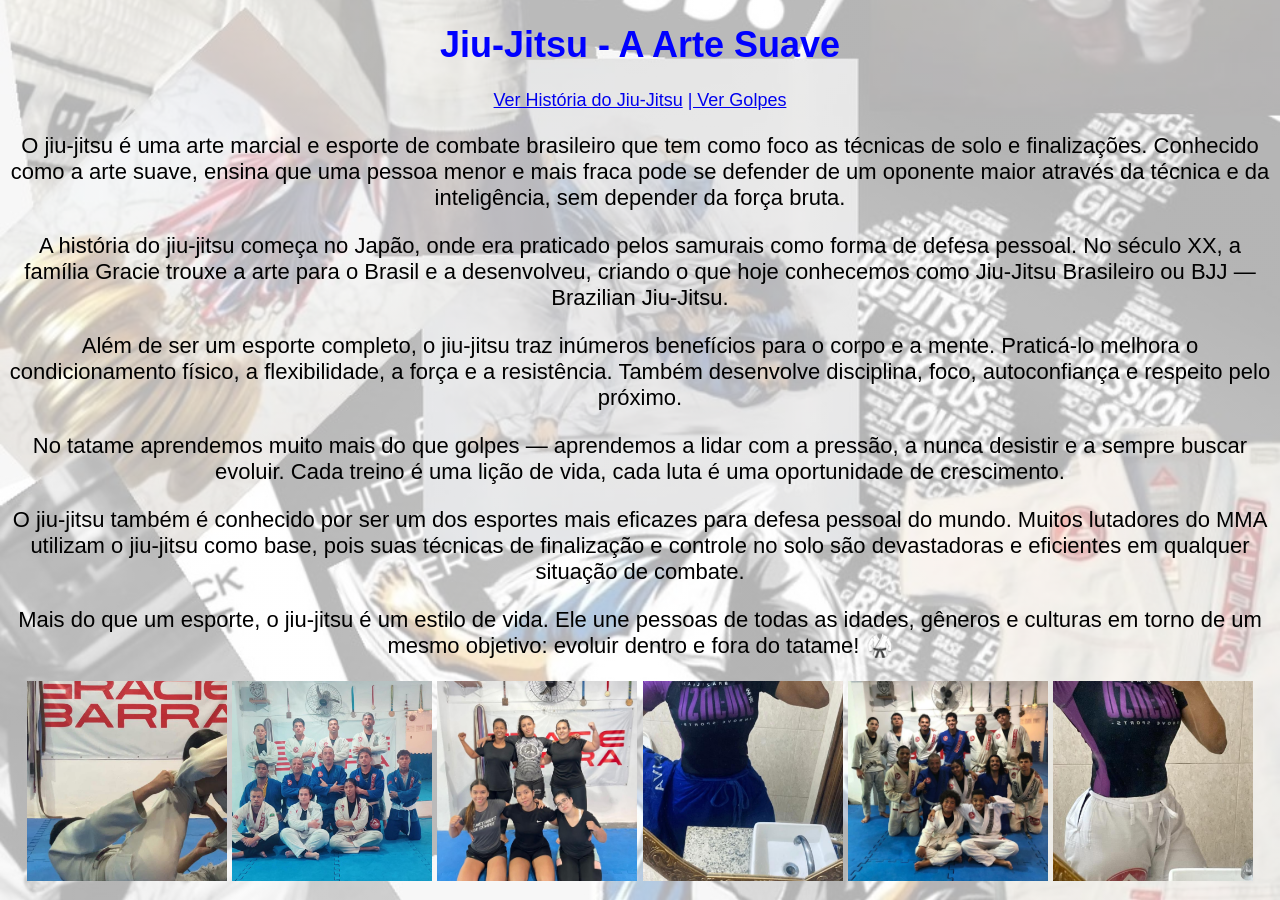
<file: index.html>
<!doctype html>
<html>
    <head>
        <title>Jiu-Jitsu - A Arte Suave</title>
        <style>
            body {
                text-align: center;
                font-family: Arial;
                font-size: 18px;
                background-image: linear-gradient(
                rgba(255,255,255,0.7),
                rgba(255,255,255,0.7)),
                url('fundo.jpg');
                background-size: cover;
                background-attachment: fixed;
                background-position: center bottom;
            }
            h1 {
                color: blue;
            }
            p {
                font-size: 22px;
            }
            img {
                width: 200px;
                height: 200px;
                object-fit: cover;
            }
        </style>
    </head>
    <body>
        <h1>Jiu-Jitsu - A Arte Suave</h1>
        <a href="pag1.html">Ver História do Jiu-Jitsu</a>
        <a href="pag2.html"> | Ver Golpes</a>
        <p>O jiu-jitsu é uma arte marcial e esporte de combate brasileiro que tem como foco as técnicas de solo e finalizações. Conhecido como a arte suave, ensina que uma pessoa menor e mais fraca pode se defender de um oponente maior através da técnica e da inteligência, sem depender da força bruta.</p>
        <p>A história do jiu-jitsu começa no Japão, onde era praticado pelos samurais como forma de defesa pessoal. No século XX, a família Gracie trouxe a arte para o Brasil e a desenvolveu, criando o que hoje conhecemos como Jiu-Jitsu Brasileiro ou BJJ — Brazilian Jiu-Jitsu.</p>
        <p>Além de ser um esporte completo, o jiu-jitsu traz inúmeros benefícios para o corpo e a mente. Praticá-lo melhora o condicionamento físico, a flexibilidade, a força e a resistência. Também desenvolve disciplina, foco, autoconfiança e respeito pelo próximo.</p>
        <p>No tatame aprendemos muito mais do que golpes — aprendemos a lidar com a pressão, a nunca desistir e a sempre buscar evoluir. Cada treino é uma lição de vida, cada luta é uma oportunidade de crescimento.</p>
        <p>O jiu-jitsu também é conhecido por ser um dos esportes mais eficazes para defesa pessoal do mundo. Muitos lutadores do MMA utilizam o jiu-jitsu como base, pois suas técnicas de finalização e controle no solo são devastadoras e eficientes em qualquer situação de combate.</p>
        <p>Mais do que um esporte, o jiu-jitsu é um estilo de vida. Ele une pessoas de todas as idades, gêneros e culturas em torno de um mesmo objetivo: evoluir dentro e fora do tatame! 🥋</p>
        <img src="foto1.jpg">
        <img src="foto2.jpg">
        <img src="foto3.jpg">
        <img src="foto4.jpg">
        <img src="foto5.jpg">
        <img src="foto6.jpg">
    </body>
</html>
</file>
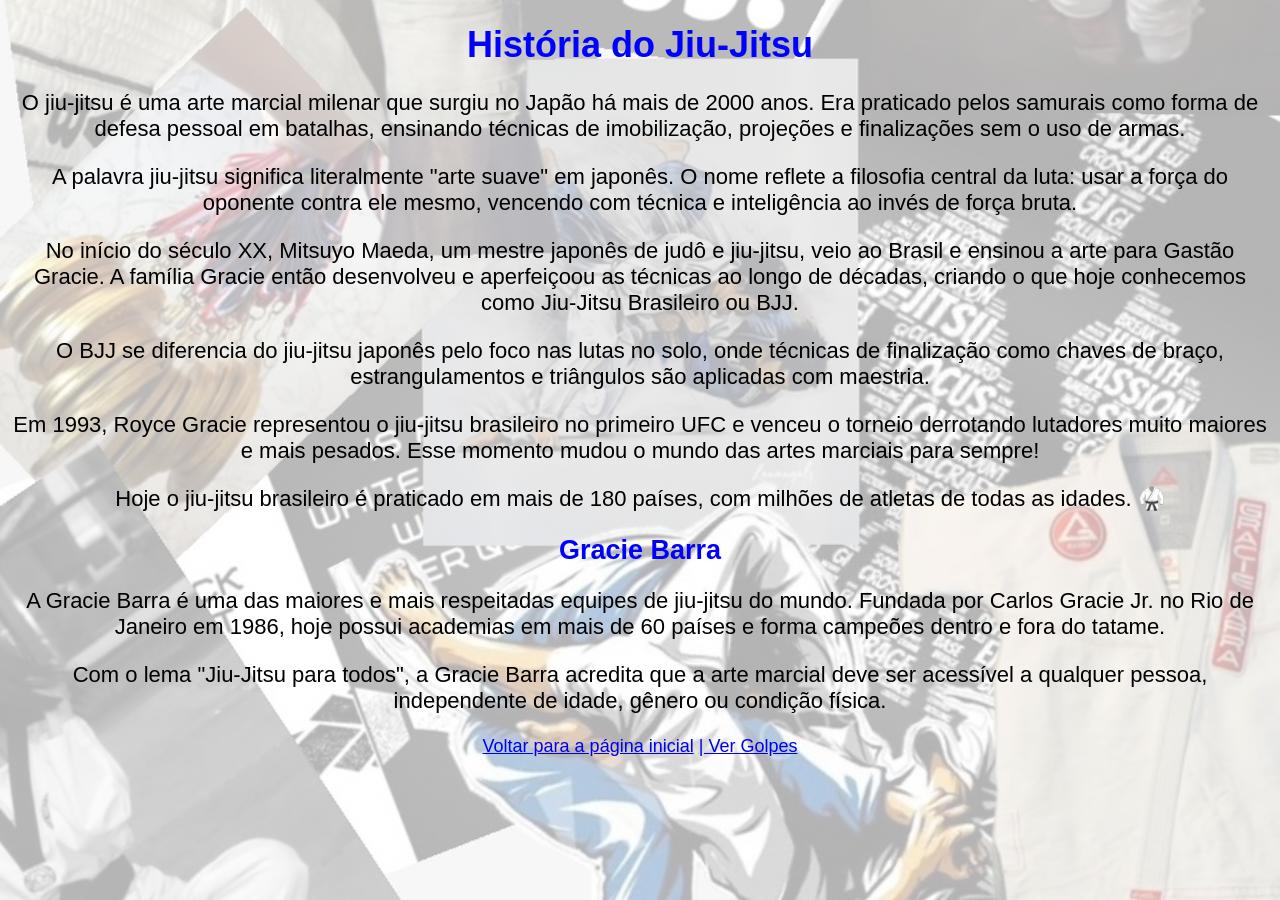
<file: pag1.html>
<!doctype html>
<html>
    <head>
        <title>História do Jiu-Jitsu</title>
        <style>
            body {
                text-align: center;
                font-family: Arial;
                font-size: 18px;
                background-image: linear-gradient(
                rgba(255,255,255,0.7),
                rgba(255,255,255,0.7)),
                url('fundo.jpg');
                background-size: cover;
                background-attachment: fixed;
                background-position: center bottom;
            }
            h1 {
                color: blue;
            }
            h2 {
                color: blue;
            }
            p {
                font-size: 22px;
            }
        </style>
    </head>
    <body>
        <h1>História do Jiu-Jitsu</h1>
        <p>O jiu-jitsu é uma arte marcial milenar que surgiu no Japão há mais de 2000 anos. Era praticado pelos samurais como forma de defesa pessoal em batalhas, ensinando técnicas de imobilização, projeções e finalizações sem o uso de armas.</p>
        <p>A palavra jiu-jitsu significa literalmente "arte suave" em japonês. O nome reflete a filosofia central da luta: usar a força do oponente contra ele mesmo, vencendo com técnica e inteligência ao invés de força bruta.</p>
        <p>No início do século XX, Mitsuyo Maeda, um mestre japonês de judô e jiu-jitsu, veio ao Brasil e ensinou a arte para Gastão Gracie. A família Gracie então desenvolveu e aperfeiçoou as técnicas ao longo de décadas, criando o que hoje conhecemos como Jiu-Jitsu Brasileiro ou BJJ.</p>
        <p>O BJJ se diferencia do jiu-jitsu japonês pelo foco nas lutas no solo, onde técnicas de finalização como chaves de braço, estrangulamentos e triângulos são aplicadas com maestria.</p>
        <p>Em 1993, Royce Gracie representou o jiu-jitsu brasileiro no primeiro UFC e venceu o torneio derrotando lutadores muito maiores e mais pesados. Esse momento mudou o mundo das artes marciais para sempre!</p>
        <p>Hoje o jiu-jitsu brasileiro é praticado em mais de 180 países, com milhões de atletas de todas as idades. 🥋</p>
        <h2>Gracie Barra</h2>
        <p>A Gracie Barra é uma das maiores e mais respeitadas equipes de jiu-jitsu do mundo. Fundada por Carlos Gracie Jr. no Rio de Janeiro em 1986, hoje possui academias em mais de 60 países e forma campeões dentro e fora do tatame.</p>
        <p>Com o lema "Jiu-Jitsu para todos", a Gracie Barra acredita que a arte marcial deve ser acessível a qualquer pessoa, independente de idade, gênero ou condição física.</p>
        <a href="index.html">Voltar para a página inicial</a>
        <a href="pag2.html"> | Ver Golpes</a>
    </body>
</html>
</file>
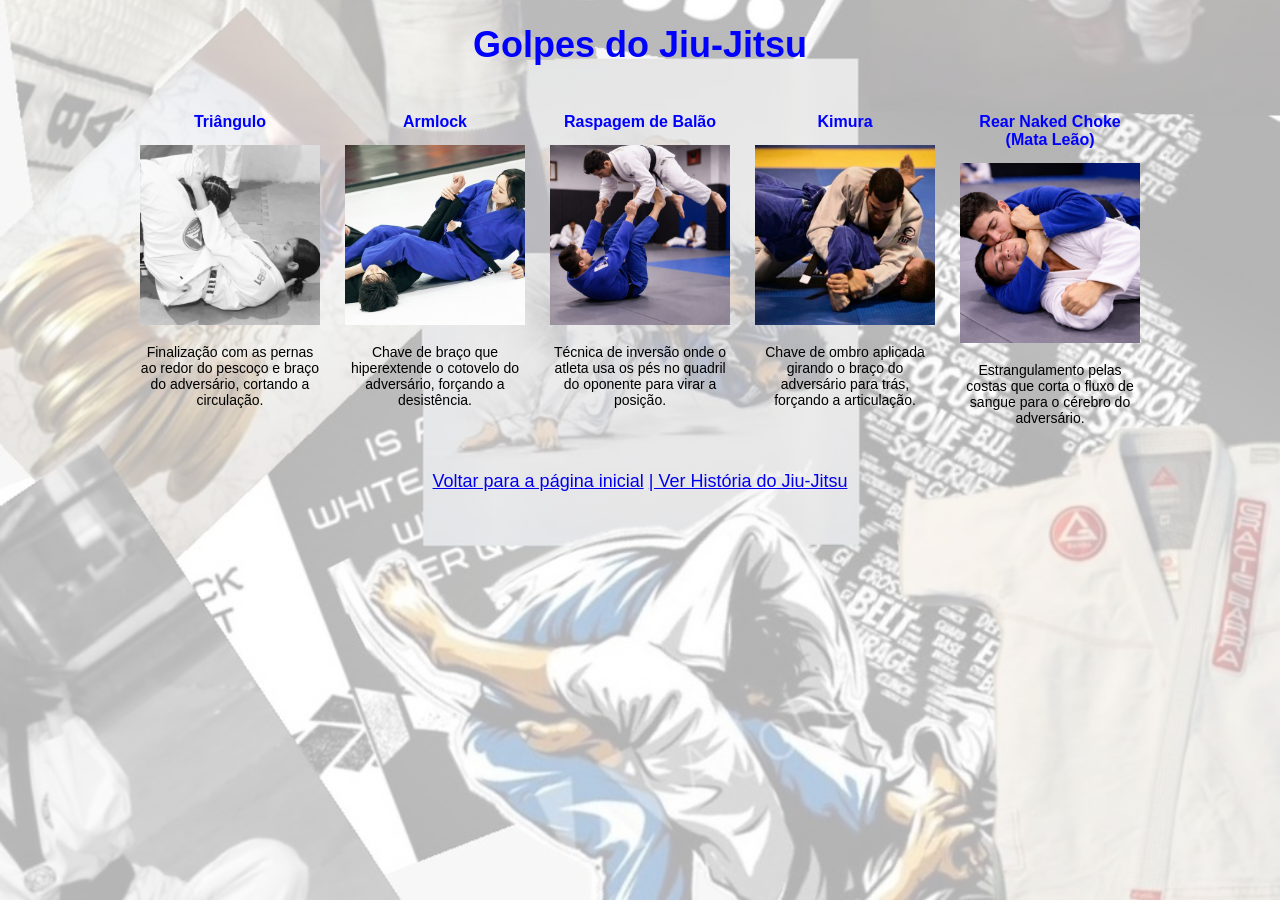
<file: pag2.html>
<!doctype html>
<html>
    <head>
        <title>Golpes do Jiu-Jitsu</title>
        <style>
            body {
                text-align: center;
                font-family: Arial;
                font-size: 18px;
                background-image: linear-gradient(
                rgba(255,255,255,0.7),
                rgba(255,255,255,0.7)),
                url('fundo.jpg');
                background-size: cover;
                background-attachment: fixed;
                background-position: center bottom;
            }
            h1 {
                color: blue;
            }
            h2 {
                color: blue;
                font-size: 16px;
            }
            p {
                font-size: 14px;
            }
            .golpe {
                display: inline-block;
                width: 180px;
                vertical-align: top;
                margin: 10px;
            }
            .golpe img {
                width: 180px;
                height: 180px;
                object-fit: cover;
            }
        </style>
    </head>
    <body>
        <h1>Golpes do Jiu-Jitsu</h1>

        <div class="golpe">
            <h2>Triângulo</h2>
            <img src="triangulo.jpg">
            <p>Finalização com as pernas ao redor do pescoço e braço do adversário, cortando a circulação.</p>
        </div>

        <div class="golpe">
            <h2>Armlock</h2>
            <img src="armlock.jpg">
            <p>Chave de braço que hiperextende o cotovelo do adversário, forçando a desistência.</p>
        </div>

        <div class="golpe">
            <h2>Raspagem de Balão</h2>
            <img src="raspagem.jpg">
            <p>Técnica de inversão onde o atleta usa os pés no quadril do oponente para virar a posição.</p>
        </div>

        <div class="golpe">
            <h2>Kimura</h2>
            <img src="kimura.jpg">
            <p>Chave de ombro aplicada girando o braço do adversário para trás, forçando a articulação.</p>
        </div>

        <div class="golpe">
            <h2>Rear Naked Choke (Mata Leão)</h2>
            <img src="matalao.jpg">
            <p>Estrangulamento pelas costas que corta o fluxo de sangue para o cérebro do adversário.</p>
        </div>

        <br><br>
        <a href="index.html">Voltar para a página inicial</a>
        <a href="pag1.html"> | Ver História do Jiu-Jitsu</a>
    </body>
</html>
</file>
